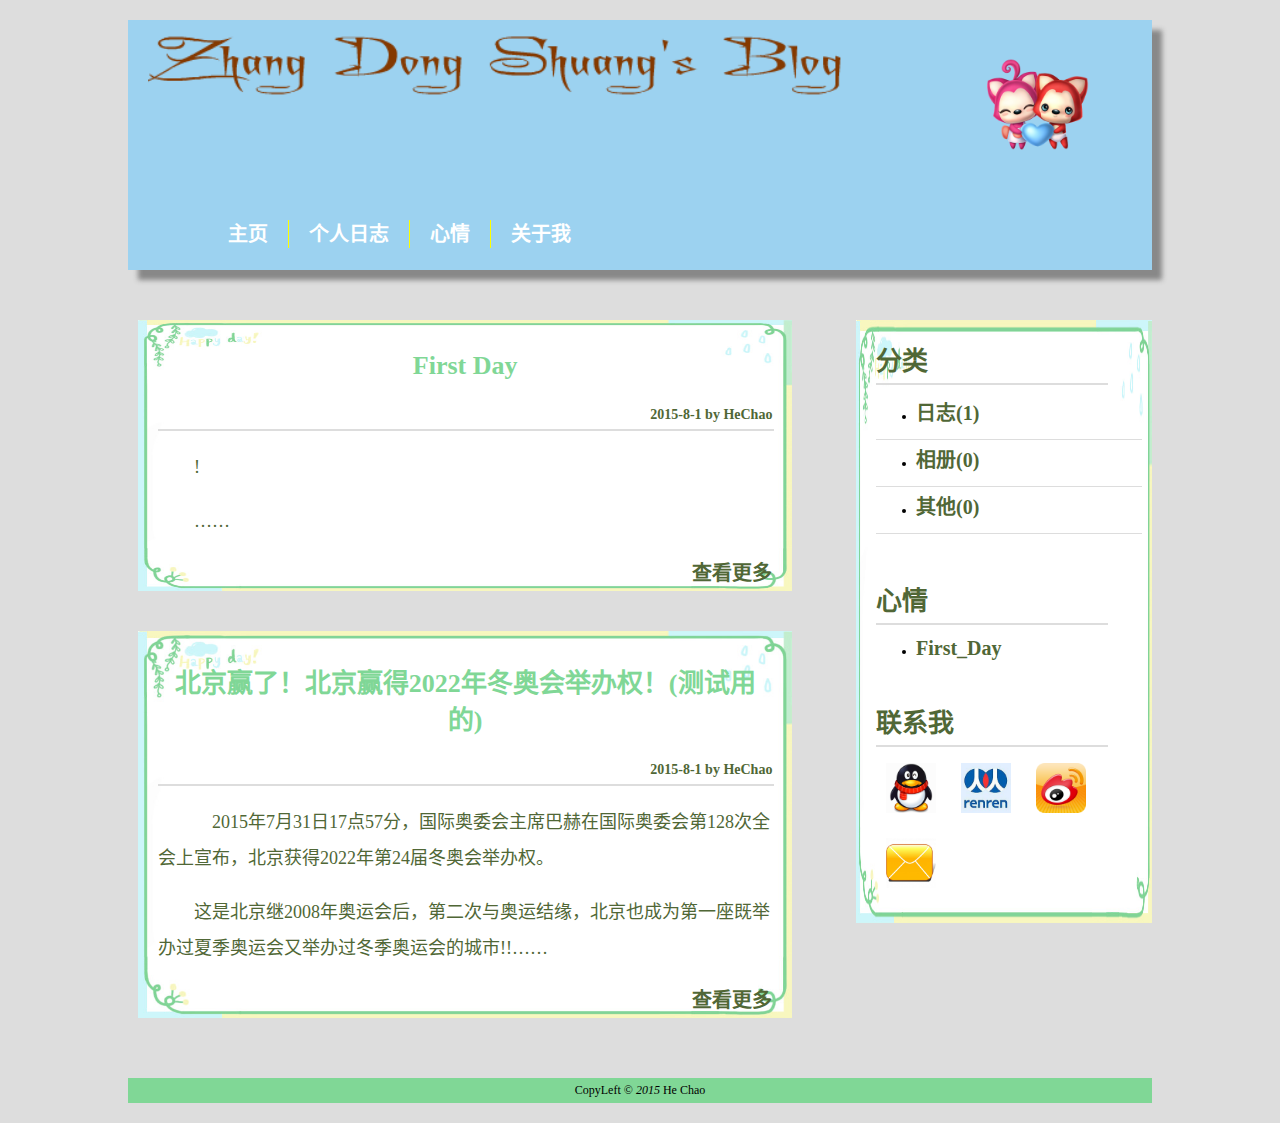
<file: index.html>
﻿<!doctype html>
<html lang="zh-CN">
<head>
	<meta http-equiv="content-type" content="text/html;charset=UTF-8"/>
	<link rel="stylesheet" type="text/css" href="css/style.css" />
</head>

<body>
	<div id = "header">
	<div id="menu">
　　　<ul>
　　　　<li><a href="index.html">主页</a></li>
　　　　<li class="menuDiv"></li>
　　　　<li><a href="notebook.html">个人日志</a></li>
　　　　<li class="menuDiv"></li>
　　　　<li><a href="presentation.html">心情</a></li>
　　　　<li class="menuDiv"></li>
　　　　<li><a href="aboutme.html">关于我</a></li>
　　　</ul>
　　</div>
	<div id = "img1"><img src = "img/34.png" width="10%"/> </div>
	<div id = "img2"><img src = "img/name.png" width="70%"/> </div>
	</div>
	<div id = "PageBody">
		<div id = "MainBody">
			<div id = "Passage">
				<p class = "Passagetitle">
					<a href = "blog1.html"> First Day</a>
				</p>
				<div class = "PassageData"> 2015-8-1 by HeChao</div>
				<hr width = 100% align = "left" size = 2px color = "#dddddd" />
				<p class = "PassageMain"> !</p>
				<p class = "PassageMain">……</p>
				<div class = "PassageLink"> <a href = "blog1.html"> 查看更多 </a> </div>
			</div>
			<div id = "Passage">
				<p class = "Passagetitle">
					<a href = "blog2.html"> 北京赢了！北京赢得2022年冬奥会举办权！(测试用的) </a>
				</p>
				<div class = "PassageData"> 2015-8-1 by HeChao</div>
				<hr width = 100% align = "left" size = 2px color = "#dddddd" />
				<p class = "PassageMain"> 　2015年7月31日17点57分，国际奥委会主席巴赫在国际奥委会第128次全会上宣布，北京获得2022年第24届冬奥会举办权。</p>
				<p class = "PassageMain">这是北京继2008年奥运会后，第二次与奥运结缘，北京也成为第一座既举办过夏季奥运会又举办过冬季奥运会的城市!!……</p>
				<div class = "PassageLink"> <a href = "blog2.html"> 查看更多 </a> </div>
			</div>
		</div>
		<div id = "SideBar">
			<span class = "SideFont"> 分类 </span>
			<hr width = 90% align = "left" size = 2px color = "#dddddd"/>
			<ul>
			<li><a href = "rizhi.html">日志(1)</a></li>
	　　　　<li class="menuDiv1"></li>
			<li><a href = "kongbai.html">相册(0)</a></li>
	　　　　<li class="menuDiv1"></li>

			<li><a href = "kongbai.html">其他(0)</a></li>
	　　　　<li class="menuDiv1"></li>
			</ul>
			<br/>
			<br/>
			<span class = "SideFont">心情</span>
			<hr width = 90% align = "left" size = 2px color = "#dddddd"/>
			<ul>
			<li><a href = "index.html">First_Day</a></li>
			</ul>
			<br/>
			<br/>
			<span class = "SideFont"> 联系我 </span>
			<br/>
			<hr width = 90% align = "left" size = 2px color = "#dddddd"/>
			<a href = "tencent://message/?uin=1249635315&Site=我的网站&Menu=yes" target="_blank"> <img src = "img/qq.jpg" width = "50" height="50"/> </a>
			<a href = "tencent://message/?uin=1249635315&Site=我的网站&Menu=yes"target="_blank"> <img src = "img/renren.jpg" width = "50" height="50"/> </a>
			<a href = "http://weibo.com/18101360634/profile?topnav=1&wvr=6" target="_blank"> <img src = "img/weibo.jpg" width = "50" height = "50"/> </a>
			<a href = "mailto:hechao225@gmail.com"target="_blank"> <img src = "img/mail.jpg" width = "50" height = "50"/> </a>
		</div>
	</div>
	<div id = "footer">
		CopyLeft
		&copy;
		<em id="page-date">2015</em>
		He Chao
	</div>
</body>
</html>
</file>
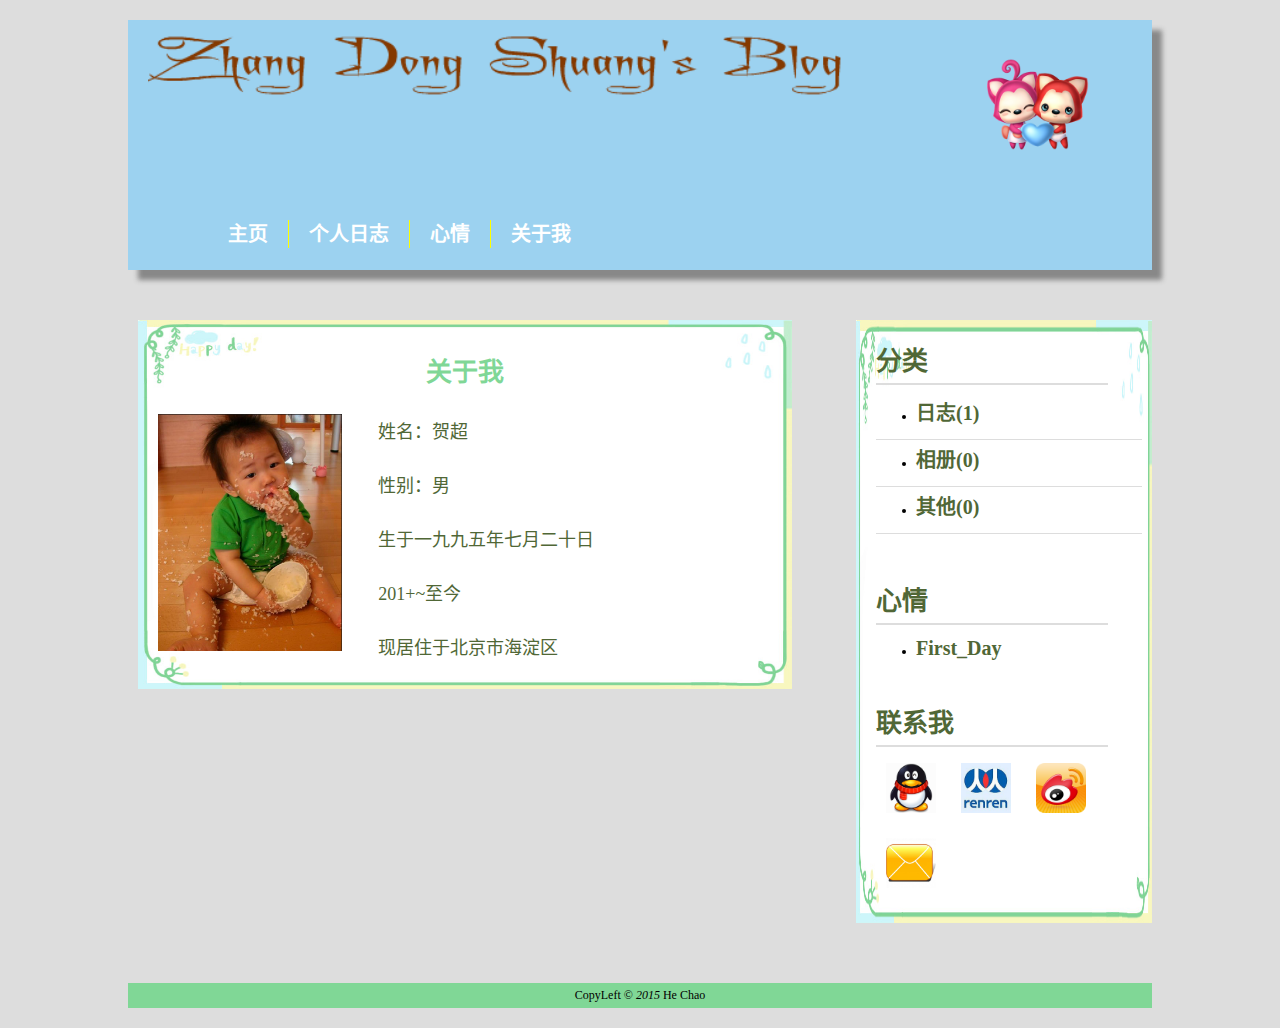
<file: aboutme.html>
﻿<!doctype html>
<html lang="zh-CN">
<head>
	<meta http-equiv="Content-Type" content="text/html; charset=UTF-8" />
	<link rel="stylesheet" type="text/css" href="css/style.css" />
</head>

<body>
	<div id = "header">
	<div id="menu">
　　　<ul>
　　　　<li><a href="index.html">主页</a></li>
　　　　<li class="menuDiv"></li>
　　　　<li><a href="notebook.html">个人日志</a></li>
　　　　<li class="menuDiv"></li>
　　　　<li><a href="presentation.html">心情</a></li>
　　　　<li class="menuDiv"></li>
　　　　<li><a href="aboutme.html">关于我</a></li>
　　　</ul>
　　</div>
	<div id = "img1"><img src = "img/34.png" width="10%"/> </div>
	<div id = "img2"><img src = "img/name.png" width="70%"/> </div>
	</div>
	<div id = "PageBody">
		<div id = "MainBody">
			<div id = "Passage">
				<p class = "Passagetitle">
					关于我
				</p>
				<img src = "img/me.jpg" width="30%" align = "left"/>
				<p class = "PassageMain"> 姓名：贺超 </p>
				<p class = "PassageMain"> 性别：男</p>
				<p class = "PassageMain"> 生于一九九五年七月二十日 </p>
				<p class = "PassageMain"> 201+~至今</p>
				<p class = "PassageMain"> 现居住于北京市海淀区</p>
				
			</div>
		</div>
		<div id = "SideBar">
			<span class = "SideFont"> 分类 </span>
			<hr width = 90% align = "left" size = 2px color = "#dddddd"/>
			<ul>
			<li><a href = "rizhi.html">日志(1)</a></li>
	　　　　<li class="menuDiv1"></li>
			<li><a href = "kongbai.html">相册(0)</a></li>
	　　　　<li class="menuDiv1"></li>

			<li><a href = "kongbai.html">其他(0)</a></li>
	　　　　<li class="menuDiv1"></li>
			</ul>
			<br/>
			<br/>
			<span class = "SideFont">心情</span>
			<hr width = 90% align = "left" size = 2px color = "#dddddd"/>
			<ul>
			<li><a href = "index.html">First_Day</a></li>
			</ul>
			<br/>
			<br/>
			<span class = "SideFont"> 联系我 </span>
			<br/>
			<hr width = 90% align = "left" size = 2px color = "#dddddd"/>
			<a href = "tencent://message/?uin=1249635315&Site=我的网站&Menu=yes" target="_blank"> <img src = "img/qq.jpg" width = "50" height="50"/> </a>
			<a href = "tencent://message/?uin=1249635315&Site=我的网站&Menu=yes"target="_blank"> <img src = "img/renren.jpg" width = "50" height="50"/> </a>
			<a href = "http://weibo.com/18101360634/profile?topnav=1&wvr=6" target="_blank"> <img src = "img/weibo.jpg" width = "50" height = "50"/> </a>
			<a href = "mailto:hechao225@gmail.com"target="_blank"> <img src = "img/mail.jpg" width = "50" height = "50"/> </a>
		</div>
	</div>
	<div id = "footer">
		CopyLeft
		&copy;
		<em id="page-date">2015</em>
		He Chao
	</div>
</body>
</html>
</file>
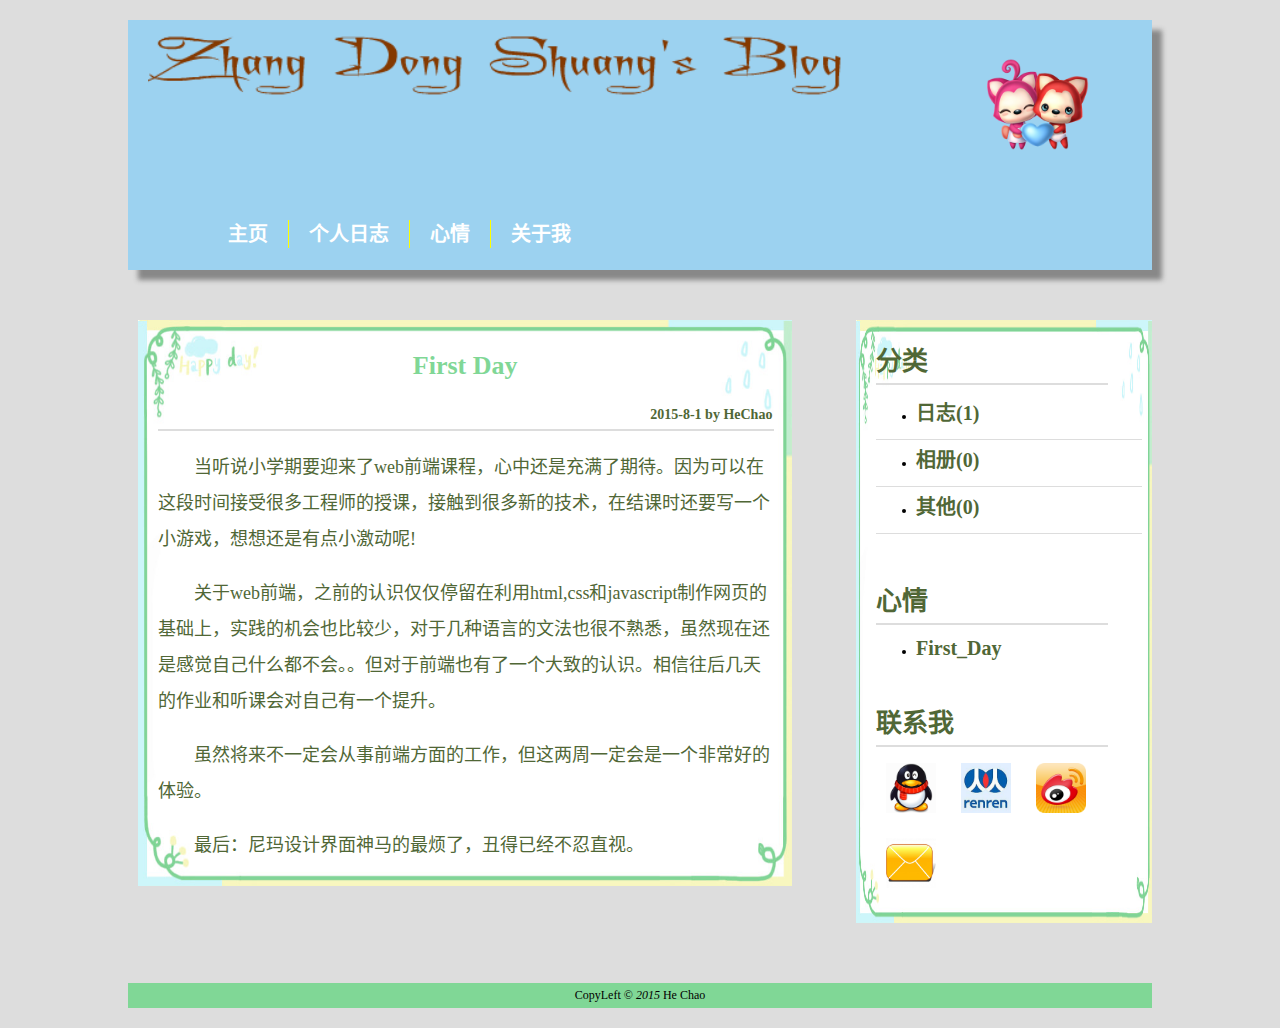
<file: blog1.html>
﻿<!doctype html>
<html lang="zh-CN">
<head>
	<meta http-equiv="Content-Type" content="text/html; charset=UTF-8" />
	<link rel="stylesheet" type="text/css" href="css/style.css" />
</head>

<body>
	<div id = "header">
	<div id="menu">
　　　<ul>
　　　　<li><a href="index.html">主页</a></li>
　　　　<li class="menuDiv"></li>
　　　　<li><a href="notebook.html">个人日志</a></li>
　　　　<li class="menuDiv"></li>
　　　　<li><a href="presentation.html">心情</a></li>
　　　　<li class="menuDiv"></li>
　　　　<li><a href="aboutme.html">关于我</a></li>
　　　</ul>
　　</div>
	<div id = "img1"><img src = "img/34.png" width="10%"/> </div>
	<div id = "img2"><img src = "img/name.png" width="70%"/> </div>
	</div>
	<div id = "PageBody">
		<div id = "MainBody">
			<div id = "Passage">
				<p class = "Passagetitle">
					<a href = "blog1.html">First Day </a>
				</p>
				<div class = "PassageData"> 2015-8-1 by HeChao</div>
				<hr width = 100% align = "left" size = 2px color = "#dddddd" />
				<p class = "PassageMain"> 当听说小学期要迎来了web前端课程，心中还是充满了期待。因为可以在这段时间接受很多工程师的授课，接触到很多新的技术，在结课时还要写一个小游戏，想想还是有点小激动呢!</p>
				<p class = "PassageMain">关于web前端，之前的认识仅仅停留在利用html,css和javascript制作网页的基础上，实践的机会也比较少，对于几种语言的文法也很不熟悉，虽然现在还是感觉自己什么都不会。。但对于前端也有了一个大致的认识。相信往后几天的作业和听课会对自己有一个提升。</p>
				<p class = "PassageMain">虽然将来不一定会从事前端方面的工作，但这两周一定会是一个非常好的体验。</p>
				<p class = "PassageMain">最后：尼玛设计界面神马的最烦了，丑得已经不忍直视。</p>
			</div>
		</div>
		<div id = "SideBar">
			<span class = "SideFont"> 分类 </span>
			<hr width = 90% align = "left" size = 2px color = "#dddddd"/>
			<ul>
			<li><a href = "rizhi.html">日志(1)</a></li>
	　　　　<li class="menuDiv1"></li>
			<li><a href = "kongbai.html">相册(0)</a></li>
	　　　　<li class="menuDiv1"></li>

			<li><a href = "kongbai.html">其他(0)</a></li>
	　　　　<li class="menuDiv1"></li>
			</ul>
			<br/>
			<br/>
			<span class = "SideFont">心情</span>
			<hr width = 90% align = "left" size = 2px color = "#dddddd"/>
			<ul>
			<li><a href = "index.html">First_Day</a></li>
			</ul>
			<br/>
			<br/>
			<span class = "SideFont"> 联系我 </span>
			<br/>
			<hr width = 90% align = "left" size = 2px color = "#dddddd"/>
			<a href = "tencent://message/?uin=1249635315&Site=我的网站&Menu=yes" target="_blank"> <img src = "img/qq.jpg" width = "50" height="50"/> </a>
			<a href = "tencent://message/?uin=1249635315&Site=我的网站&Menu=yes"target="_blank"> <img src = "img/renren.jpg" width = "50" height="50"/> </a>
			<a href = "http://weibo.com/18101360634/profile?topnav=1&wvr=6" target="_blank"> <img src = "img/weibo.jpg" width = "50" height = "50"/> </a>
			<a href = "mailto:hechao225@gmail.com"target="_blank"> <img src = "img/mail.jpg" width = "50" height = "50"/> </a>
		</div>
	</div>
	<div id = "footer">
		CopyLeft
		&copy;
		<em id="page-date">2015</em>
		He Chao
	</div>
</body>
</html>
</file>
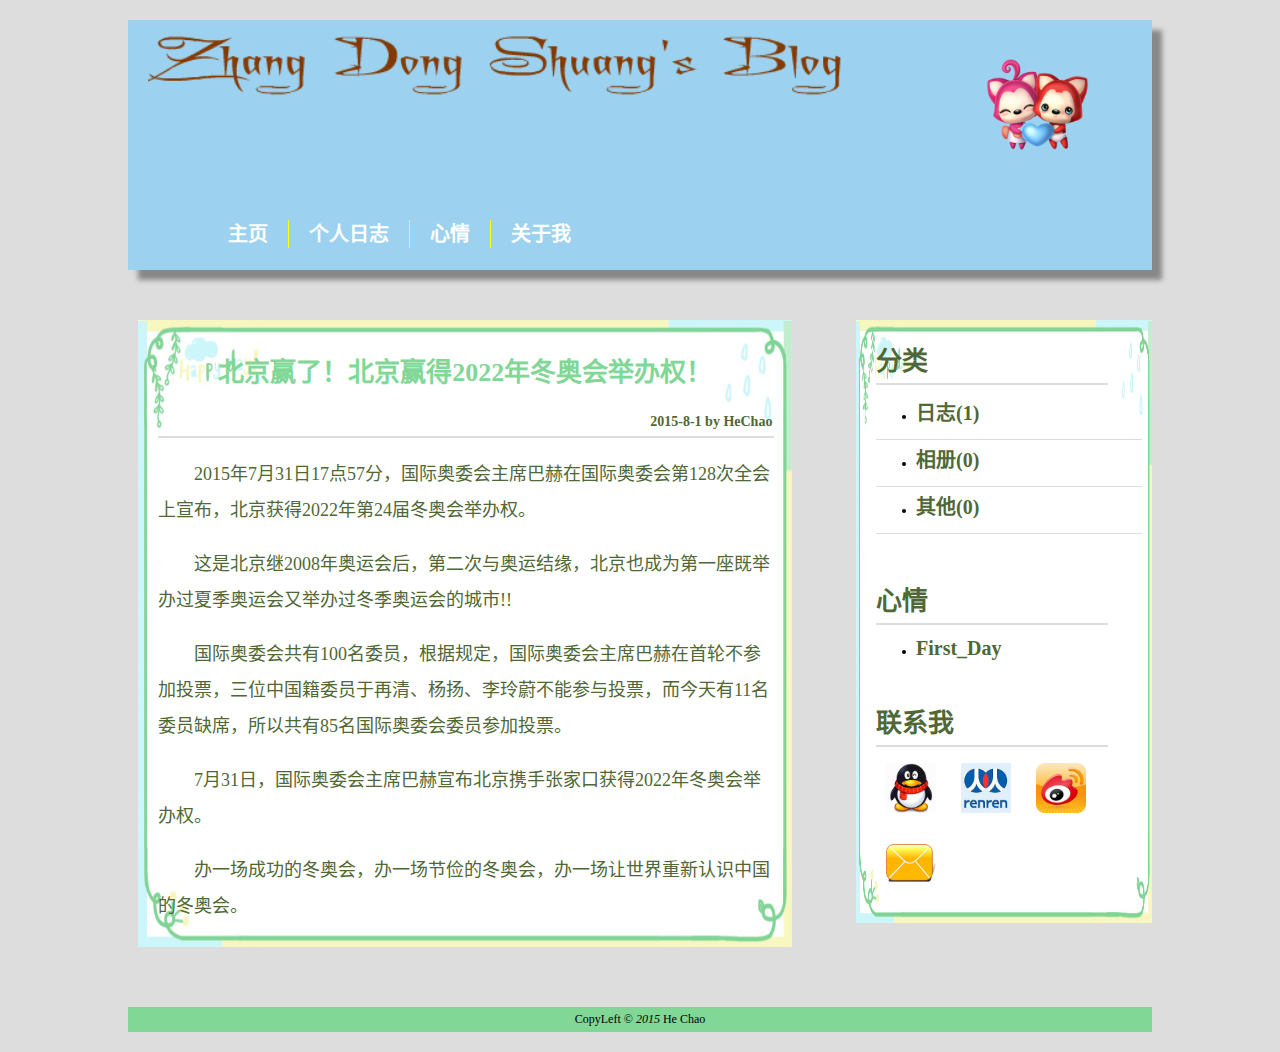
<file: blog2.html>
﻿<!doctype html>
<html lang="zh-CN">
<head>
	<meta http-equiv="Content-Type" content="text/html; charset=UTF-8" />
	<link rel="stylesheet" type="text/css" href="css/style.css" />
</head>

<body>
	<div id = "header">
	<div id="menu">
　　　<ul>
　　　　<li><a href="index.html">主页</a></li>
　　　　<li class="menuDiv"></li>
　　　　<li><a href="notebook.html">个人日志</a></li>
　　　　<li class="menuDiv"></li>
　　　　<li><a href="presentation.html">心情</a></li>
　　　　<li class="menuDiv"></li>
　　　　<li><a href="aboutme.html">关于我</a></li>
　　　</ul>
　　</div>
	<div id = "img1"><img src = "img/34.png" width="10%"/> </div>
	<div id = "img2"><img src = "img/name.png" width="70%"/> </div>
	</div>
	<div id = "PageBody">
		<div id = "MainBody">
			<div id = "Passage">
				<p class = "Passagetitle">
					<a href = "blog2.html">北京赢了！北京赢得2022年冬奥会举办权！ </a>
				</p>
				<div class = "PassageData"> 2015-8-1 by HeChao</div>
				<hr width = 100% align = "left" size = 2px color = "#dddddd" />
				<p class = "PassageMain"> 2015年7月31日17点57分，国际奥委会主席巴赫在国际奥委会第128次全会上宣布，北京获得2022年第24届冬奥会举办权。</p>
				<p class = "PassageMain">这是北京继2008年奥运会后，第二次与奥运结缘，北京也成为第一座既举办过夏季奥运会又举办过冬季奥运会的城市!!</p>
				<p class = "PassageMain">国际奥委会共有100名委员，根据规定，国际奥委会主席巴赫在首轮不参加投票，三位中国籍委员于再清、杨扬、李玲蔚不能参与投票，而今天有11名委员缺席，所以共有85名国际奥委会委员参加投票。</p>
                <p class = "PassageMain">7月31日，国际奥委会主席巴赫宣布北京携手张家口获得2022年冬奥会举办权。</p>
                <p class = "PassageMain">办一场成功的冬奥会，办一场节俭的冬奥会，办一场让世界重新认识中国的冬奥会。</p>
			</div>
		</div>
		<div id = "SideBar">
			<span class = "SideFont"> 分类 </span>
			<hr width = 90% align = "left" size = 2px color = "#dddddd"/>
			<ul>
			<li><a href = "rizhi.html">日志(1)</a></li>
	　　　　<li class="menuDiv1"></li>
			<li><a href = "kongbai.html">相册(0)</a></li>
	　　　　<li class="menuDiv1"></li>

			<li><a href = "kongbai.html">其他(0)</a></li>
	　　　　<li class="menuDiv1"></li>
			</ul>
			<br/>
			<br/>
			<span class = "SideFont">心情</span>
			<hr width = 90% align = "left" size = 2px color = "#dddddd"/>
			<ul>
			<li><a href = "index.html">First_Day</a></li>
			</ul>
			<br/>
			<br/>
			<span class = "SideFont"> 联系我 </span>
			<br/>
			<hr width = 90% align = "left" size = 2px color = "#dddddd"/>
			<a href = "tencent://message/?uin=1249635315&Site=我的网站&Menu=yes" target="_blank"> <img src = "img/qq.jpg" width = "50" height="50"/> </a>
			<a href = "tencent://message/?uin=1249635315&Site=我的网站&Menu=yes"target="_blank"> <img src = "img/renren.jpg" width = "50" height="50"/> </a>
			<a href = "http://weibo.com/18101360634/profile?topnav=1&wvr=6" target="_blank"> <img src = "img/weibo.jpg" width = "50" height = "50"/> </a>
			<a href = "mailto:hechao225@gmail.com"target="_blank"> <img src = "img/mail.jpg" width = "50" height = "50"/> </a>
		</div>
	</div>
	<div id = "footer">
		CopyLeft
		&copy;
		<em id="page-date">2015</em>
		He Chao
	</div>
</body>
</html>
</file>
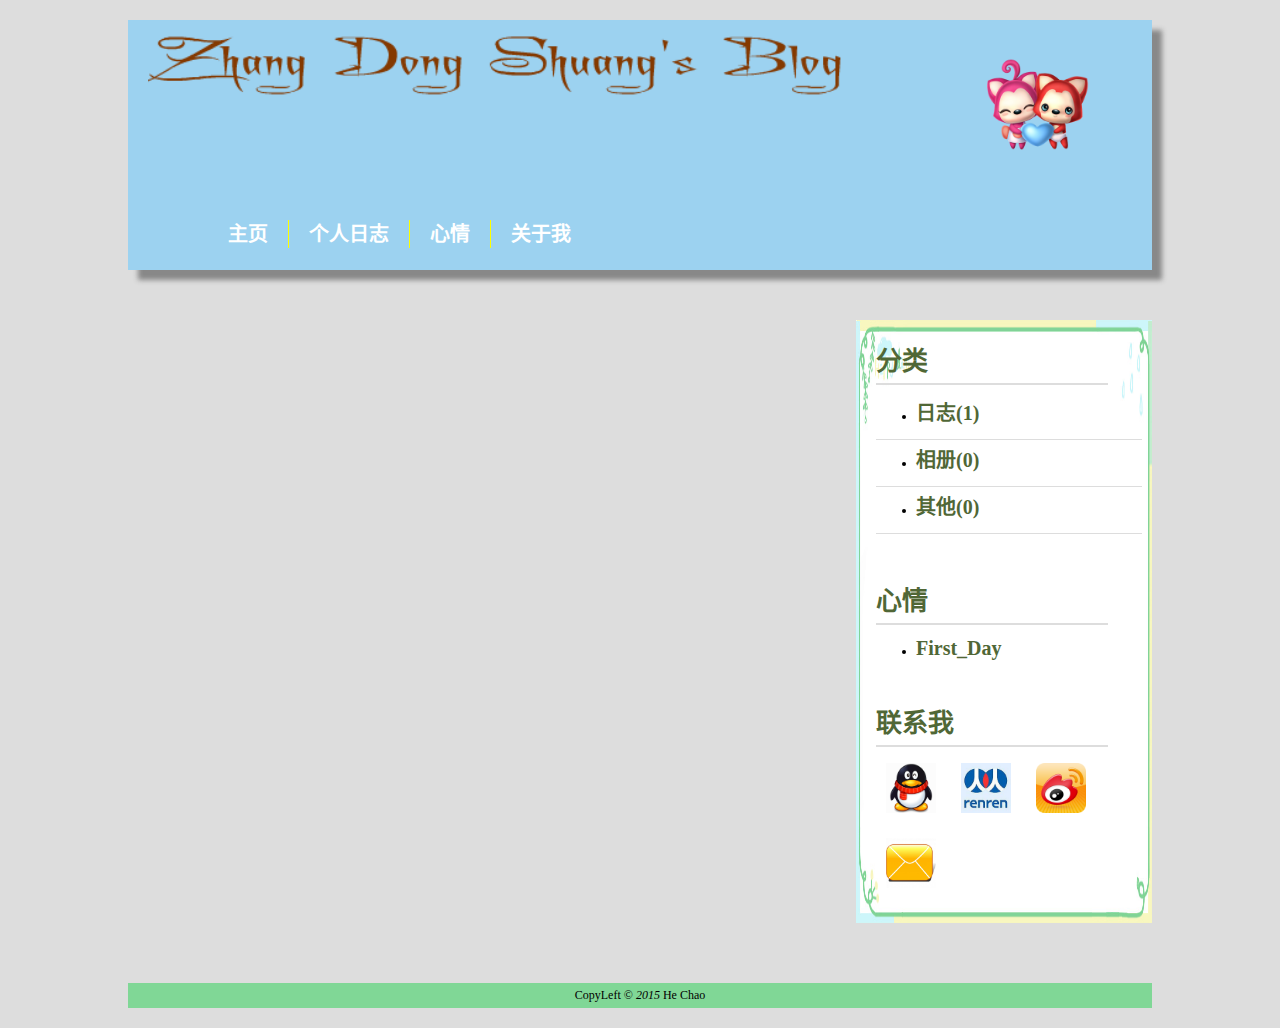
<file: kongbai.html>
﻿<!doctype html>
<html lang="zh-CN">
<head>
	<meta http-equiv="content-type" content="text/html;charset=UTF-8"/>
	<link rel="stylesheet" type="text/css" href="css/style.css" />
</head>

<body>
	<div id = "header">
	<div id="menu">
　　　<ul>
　　　　<li><a href="index.html">主页</a></li>
　　　　<li class="menuDiv"></li>
　　　　<li><a href="notebook.html">个人日志</a></li>
　　　　<li class="menuDiv"></li>
　　　　<li><a href="presentation.html">心情</a></li>
　　　　<li class="menuDiv"></li>
　　　　<li><a href="aboutme.html">关于我</a></li>
　　　</ul>
　　</div>
	<div id = "img1"><img src = "img/34.png" width="10%"/> </div>
	<div id = "img2"><img src = "img/name.png" width="70%"/> </div>
	</div>
	<div id = "PageBody">
		<div id = "MainBody">

		</div>
		<div id = "SideBar">
			<span class = "SideFont"> 分类 </span>
			<hr width = 90% align = "left" size = 2px color = "#dddddd"/>
			<ul>
			<li><a href = "rizhi.html">日志(1)</a></li>
	　　　　<li class="menuDiv1"></li>
			<li><a href = "kongbai.html">相册(0)</a></li>
	　　　　<li class="menuDiv1"></li>

			<li><a href = "kongbai.html">其他(0)</a></li>
	　　　　<li class="menuDiv1"></li>
			</ul>
			<br/>
			<br/>
			<span class = "SideFont">心情</span>
			<hr width = 90% align = "left" size = 2px color = "#dddddd"/>
			<ul>
			<li><a href = "index.html">First_Day</a></li>
			</ul>
			<br/>
			<br/>
			<span class = "SideFont"> 联系我 </span>
			<br/>
			<hr width = 90% align = "left" size = 2px color = "#dddddd"/>
			<a href = "tencent://message/?uin=1249635315&Site=我的网站&Menu=yes" target="_blank"> <img src = "img/qq.jpg" width = "50" height="50"/> </a>
			<a href = "tencent://message/?uin=1249635315&Site=我的网站&Menu=yes"target="_blank"> <img src = "img/renren.jpg" width = "50" height="50"/> </a>
			<a href = "http://weibo.com/18101360634/profile?topnav=1&wvr=6" target="_blank"> <img src = "img/weibo.jpg" width = "50" height = "50"/> </a>
			<a href = "mailto:hechao225@gmail.com"target="_blank"> <img src = "img/mail.jpg" width = "50" height = "50"/> </a>
		</div>
	</div>
	<div id = "footer">
		CopyLeft
		&copy;
		<em id="page-date">2015</em>
		He Chao
	</div>
</body>
</html>
</file>
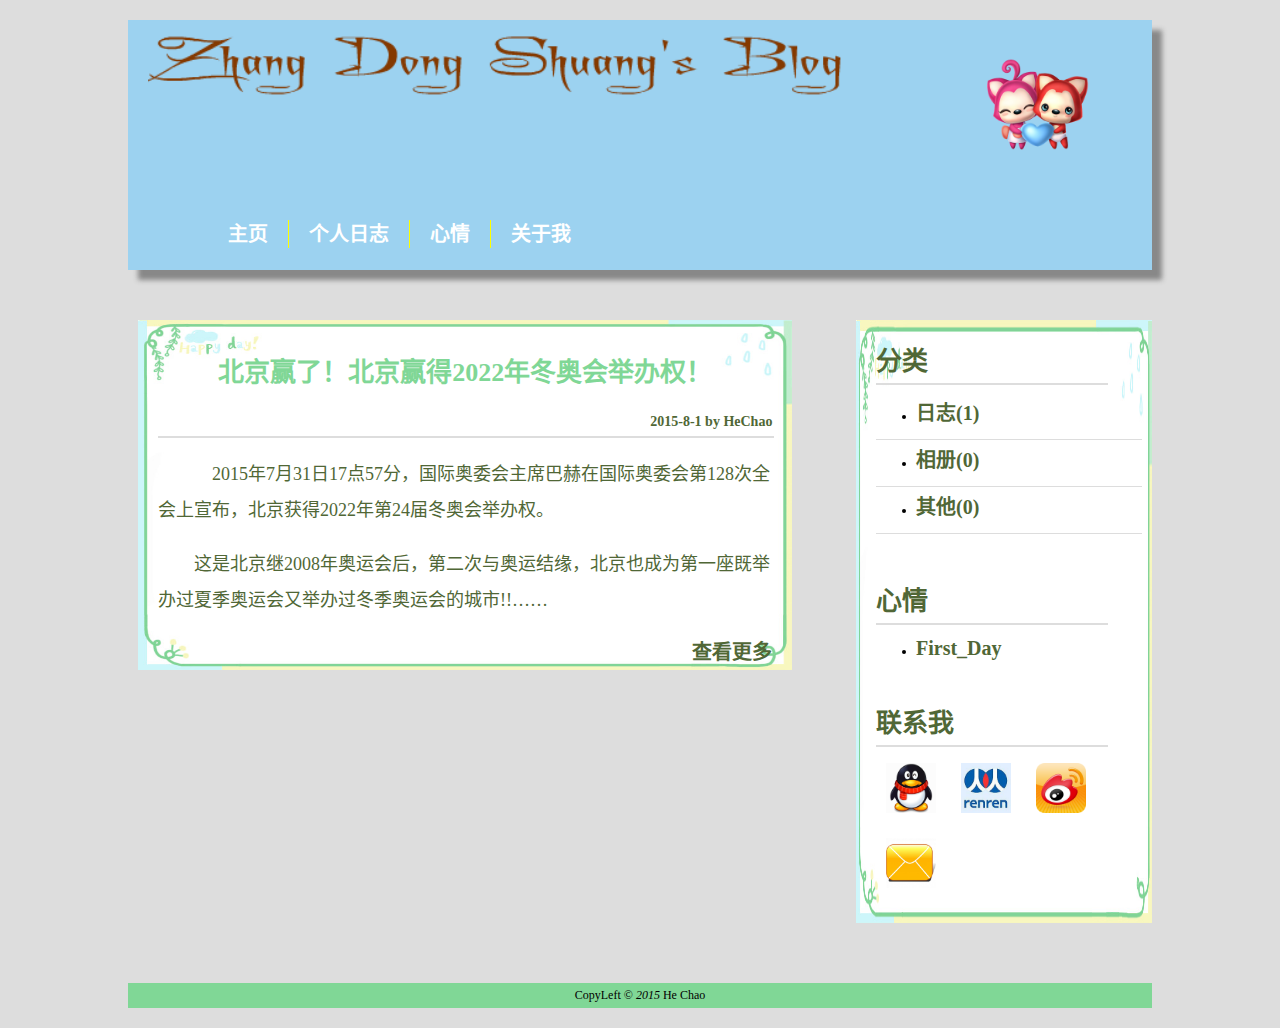
<file: notebook.html>
﻿<!doctype html>
<html lang="zh-CN">
<head>
	<meta http-equiv="Content-Type" content="text/html; charset=UTF-8" />
	<link rel="stylesheet" type="text/css" href="css/style.css" />
</head>

<body>
	<div id = "header">
	<div id="menu">
　　　<ul>
　　　　<li><a href="index.html">主页</a></li>
　　　　<li class="menuDiv"></li>
　　　　<li><a href="notebook.html">个人日志</a></li>
　　　　<li class="menuDiv"></li>
　　　　<li><a href="presentation.html">心情</a></li>
　　　　<li class="menuDiv"></li>
　　　　<li><a href="aboutme.html">关于我</a></li>
　　　</ul>
　　</div>
	<div id = "img1"><img src = "img/34.png" width="10%"/> </div>
	<div id = "img2"><img src = "img/name.png" width="70%"/> </div>
	</div>
	<div id = "PageBody">
		<div id = "MainBody">

			<div id = "Passage">
				<p class = "Passagetitle">
					<a href = "blog2.html">北京赢了！北京赢得2022年冬奥会举办权！ </a>
				</p>
				<div class = "PassageData"> 2015-8-1 by HeChao</div>
				<hr width = 100% align = "left" size = 2px color = "#dddddd" />
				<p class = "PassageMain"> 　2015年7月31日17点57分，国际奥委会主席巴赫在国际奥委会第128次全会上宣布，北京获得2022年第24届冬奥会举办权。</p>
				<p class = "PassageMain">这是北京继2008年奥运会后，第二次与奥运结缘，北京也成为第一座既举办过夏季奥运会又举办过冬季奥运会的城市!!……</p>
				<div class = "PassageLink"> <a href = "blog2.html"> 查看更多 </a> </div>
			</div>
		</div>
		<div id = "SideBar">
			<span class = "SideFont"> 分类 </span>
			<hr width = 90% align = "left" size = 2px color = "#dddddd"/>
			<ul>
			<li><a href = "rizhi.html">日志(1)</a></li>
	　　　　<li class="menuDiv1"></li>
			<li><a href = "kongbai.html">相册(0)</a></li>
	　　　　<li class="menuDiv1"></li>

			<li><a href = "kongbai.html">其他(0)</a></li>
	　　　　<li class="menuDiv1"></li>
			</ul>
			<br/>
			<br/>
			<span class = "SideFont">心情</span>
			<hr width = 90% align = "left" size = 2px color = "#dddddd"/>
			<ul>
			<li><a href = "index.html">First_Day</a></li>
			</ul>
			<br/>
			<br/>
			<span class = "SideFont"> 联系我 </span>
			<br/>
			<hr width = 90% align = "left" size = 2px color = "#dddddd"/>
			<a href = "tencent://message/?uin=1249635315&Site=我的网站&Menu=yes" target="_blank"> <img src = "img/qq.jpg" width = "50" height="50"/> </a>
			<a href = "tencent://message/?uin=1249635315&Site=我的网站&Menu=yes"target="_blank"> <img src = "img/renren.jpg" width = "50" height="50"/> </a>
			<a href = "http://weibo.com/18101360634/profile?topnav=1&wvr=6" target="_blank"> <img src = "img/weibo.jpg" width = "50" height = "50"/> </a>
			<a href = "mailto:hechao225@gmail.com"target="_blank"> <img src = "img/mail.jpg" width = "50" height = "50"/> </a>
		</div>
	</div>
	<div id = "footer">
		CopyLeft
		&copy;
		<em id="page-date">2015</em>
		He Chao
	</div>
</body>
</html>
</file>
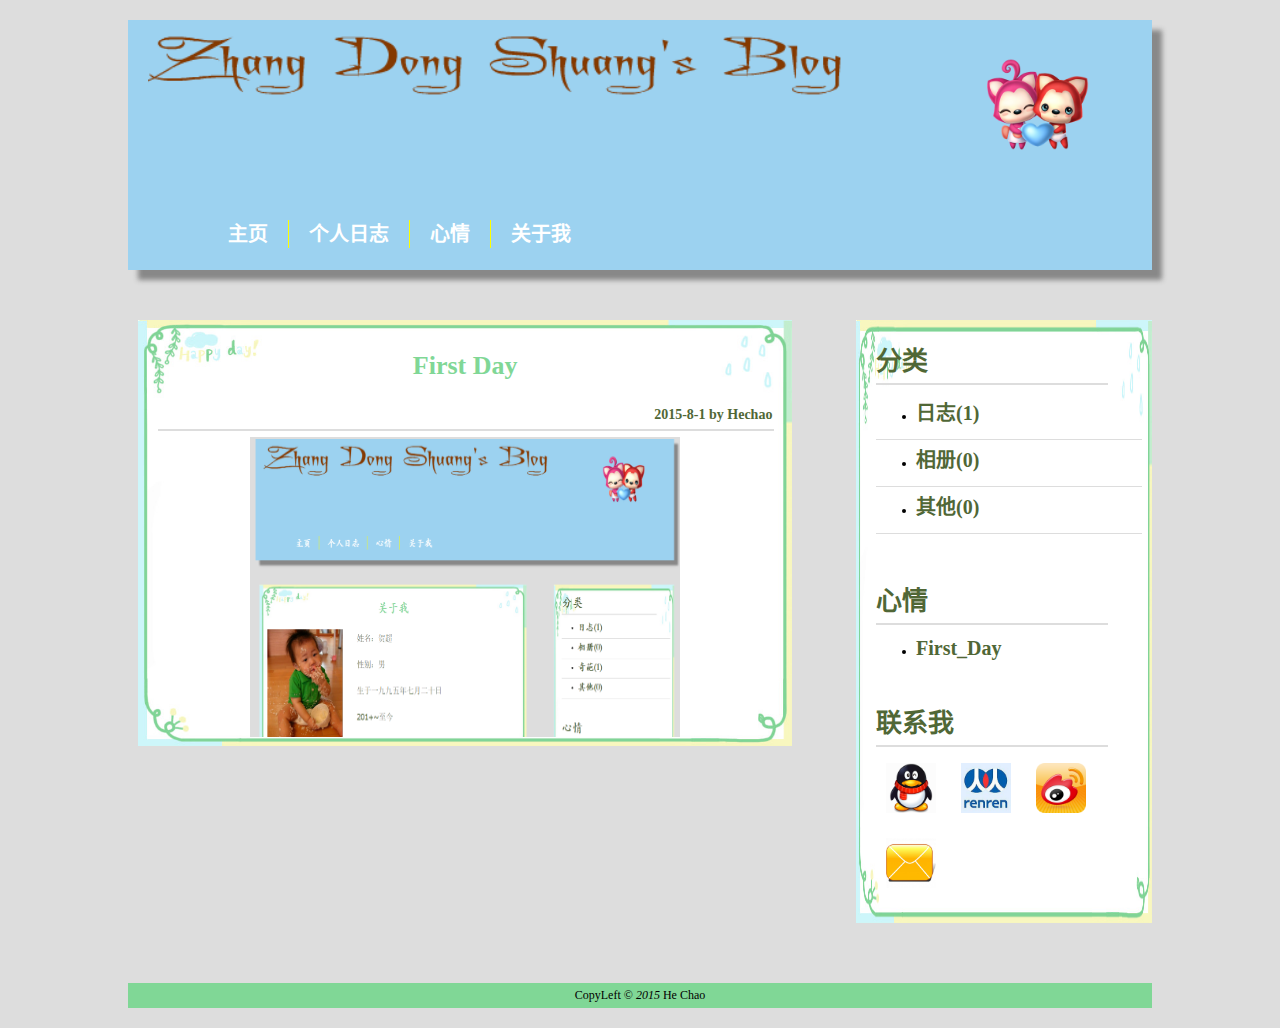
<file: presentation.html>
<!doctype html>
<html lang="zh-CN">
<head>
	<meta http-equiv="Content-Type" content="text/html; charset=UTF-8" />
	<link rel="stylesheet" type="text/css" href="css/style.css" />
</head>

<body>
	<div id = "header">
	<div id="menu">
　　　<ul>
　　　　<li><a href="index.html">主页</a></li>
　　　　<li class="menuDiv"></li>
　　　　<li><a href="notebook.html">个人日志</a></li>
　　　　<li class="menuDiv"></li>
　　　　<li><a href="presentation.html">心情</a></li>
　　　　<li class="menuDiv"></li>
　　　　<li><a href="aboutme.html">关于我</a></li>
　　　</ul>
　　</div>
	<div id = "img1"><img src = "img/34.png" width="10%"/> </div>
	<div id = "img2"><img src = "img/name.png" width="70%"/> </div>
	</div>
	<div id = "PageBody">
		<div id = "MainBody">
			<div id = "Passage">
				<p class = "Passagetitle">
					<a href = "index.html"> First Day </a>
				</p>
				<div class = "PassageData"> 2015-8-1 by Hechao</div>
				<hr width = 100% align = "left" size = 2px color = "#dddddd" />
				<img src = "img\pic1.png" width = "70%" height = "300"/>
			</div>
		</div>
		<div id = "SideBar">
			<span class = "SideFont"> 分类 </span>
			<hr width = 90% align = "left" size = 2px color = "#dddddd"/>
			<ul>
			<li><a href = "rizhi.html">日志(1)</a></li>
	　　　　<li class="menuDiv1"></li>
			<li><a href = "kongbai.html">相册(0)</a></li>
	　　　　<li class="menuDiv1"></li>

			<li><a href = "kongbai.html">其他(0)</a></li>
	　　　　<li class="menuDiv1"></li>
			</ul>
			<br/>
			<br/>
			<span class = "SideFont">心情</span>
			<hr width = 90% align = "left" size = 2px color = "#dddddd"/>
			<ul>
			<li><a href = "index.html">First_Day</a></li>
			</ul>
			<br/>
			<br/>
			<span class = "SideFont"> 联系我 </span>
			<br/>
			<hr width = 90% align = "left" size = 2px color = "#dddddd"/>
			<a href = "tencent://message/?uin=1249635315&Site=我的网站&Menu=yes" target="_blank"> <img src = "img/qq.jpg" width = "50" height="50"/> </a>
			<a href = "tencent://message/?uin=1249635315&Site=我的网站&Menu=yes"target="_blank"> <img src = "img/renren.jpg" width = "50" height="50"/> </a>
			<a href = "http://weibo.com/18101360634/profile?topnav=1&wvr=6" target="_blank"> <img src = "img/weibo.jpg" width = "50" height = "50"/> </a>
			<a href = "mailto:hechao225@gmail.com"target="_blank"> <img src = "img/mail.jpg" width = "50" height = "50"/> </a>
		</div>
	</div>
	<div id = "footer">
		CopyLeft
		&copy;
		<em id="page-date">2015</em>
		He Chao
	</div>
</body>
</html>
</file>
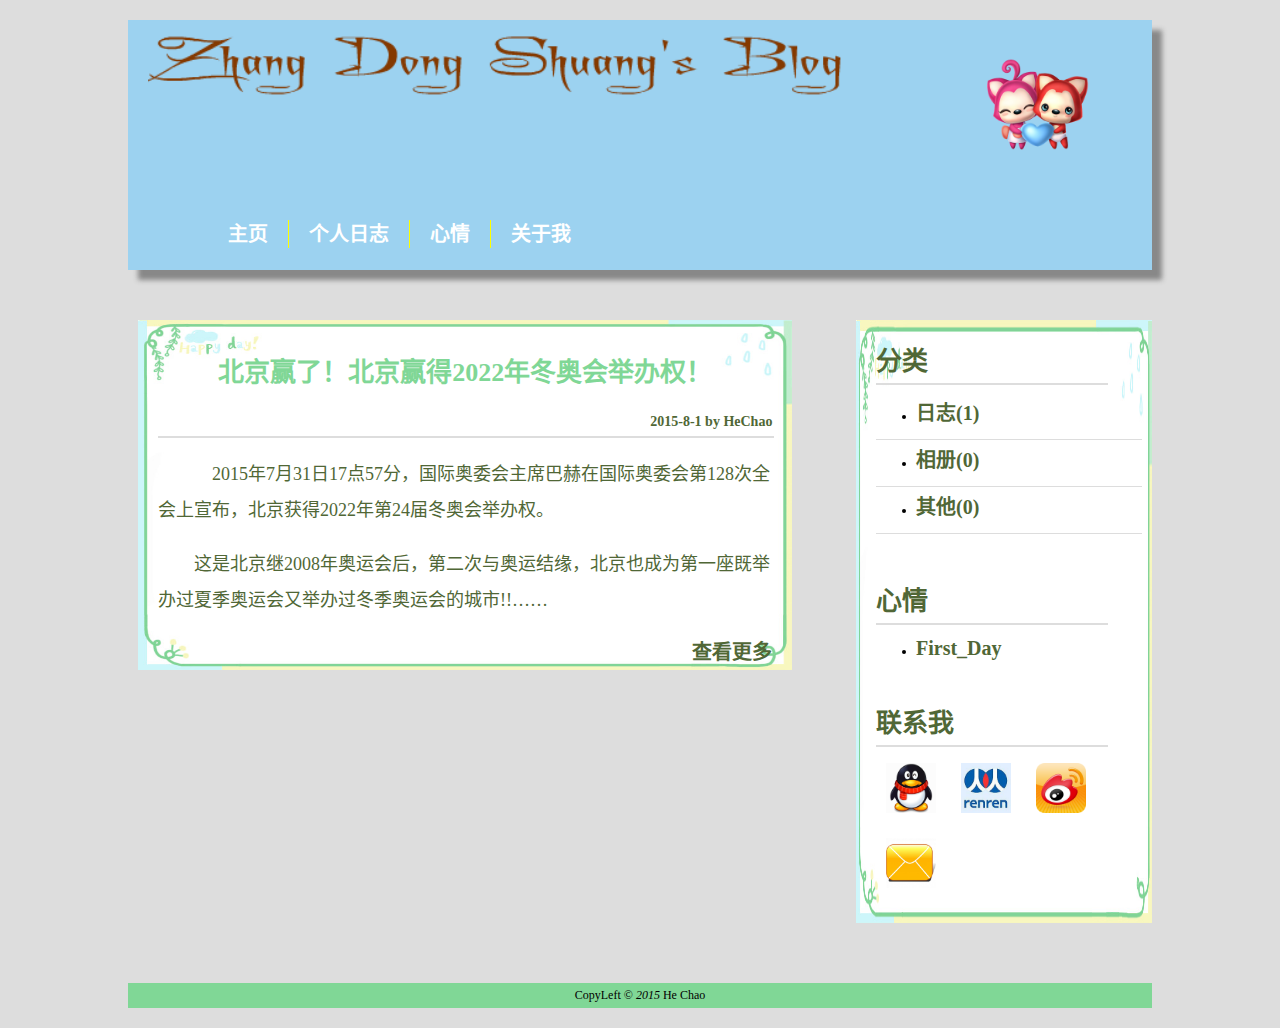
<file: rizhi.html>
﻿<!doctype html>
<html lang="zh-CN">
<head>
	<meta http-equiv="content-type" content="text/html;charset=UTF-8"/>
	<link rel="stylesheet" type="text/css" href="css/style.css" />
</head>

<body>
	<div id = "header">
	<div id="menu">
　　　<ul>
　　　　<li><a href="index.html">主页</a></li>
　　　　<li class="menuDiv"></li>
　　　　<li><a href="notebook.html">个人日志</a></li>
　　　　<li class="menuDiv"></li>
　　　　<li><a href="presentation.html">心情</a></li>
　　　　<li class="menuDiv"></li>
　　　　<li><a href="aboutme.html">关于我</a></li>
　　　</ul>
　　</div>
	<div id = "img1"><img src = "img/34.png" width="10%"/> </div>
	<div id = "img2"><img src = "img/name.png" width="70%"/> </div>
	</div>
	<div id = "PageBody">
		<div id = "MainBody">
			<div id = "Passage">
				<p class = "Passagetitle">
					<a href = "blog2.html">北京赢了！北京赢得2022年冬奥会举办权！ </a>
				</p>
				<div class = "PassageData"> 2015-8-1 by HeChao</div>
				<hr width = 100% align = "left" size = 2px color = "#dddddd" />
				<p class = "PassageMain"> 　2015年7月31日17点57分，国际奥委会主席巴赫在国际奥委会第128次全会上宣布，北京获得2022年第24届冬奥会举办权。</p>
				<p class = "PassageMain">这是北京继2008年奥运会后，第二次与奥运结缘，北京也成为第一座既举办过夏季奥运会又举办过冬季奥运会的城市!!……</p>
				<div class = "PassageLink"> <a href = "blog2.html"> 查看更多 </a> </div>
			</div>

		</div>
		<div id = "SideBar">
			<span class = "SideFont"> 分类 </span>
			<hr width = 90% align = "left" size = 2px color = "#dddddd"/>
			<ul>
			<li><a href = "rizhi.html">日志(1)</a></li>
	　　　　<li class="menuDiv1"></li>
			<li><a href = "kongbai.html">相册(0)</a></li>
	　　　　<li class="menuDiv1"></li>

			<li><a href = "kongbai.html">其他(0)</a></li>
	　　　　<li class="menuDiv1"></li>
			</ul>
			<br/>
			<br/>
			<span class = "SideFont">心情</span>
			<hr width = 90% align = "left" size = 2px color = "#dddddd"/>
			<ul>
			<li><a href = "index.html">First_Day</a></li>
			</ul>
			<br/>
			<br/>
			<span class = "SideFont"> 联系我 </span>
			<br/>
			<hr width = 90% align = "left" size = 2px color = "#dddddd"/>
			<a href = "tencent://message/?uin=1249635315&Site=我的网站&Menu=yes" target="_blank"> <img src = "img/qq.jpg" width = "50" height="50"/> </a>
			<a href = "tencent://message/?uin=1249635315&Site=我的网站&Menu=yes"target="_blank"> <img src = "img/renren.jpg" width = "50" height="50"/> </a>
			<a href = "http://weibo.com/18101360634/profile?topnav=1&wvr=6" target="_blank"> <img src = "img/weibo.jpg" width = "50" height = "50"/> </a>
			<a href = "mailto:hechao225@gmail.com"target="_blank"> <img src = "img/mail.jpg" width = "50" height = "50"/> </a>
		</div>
	</div>
	<div id = "footer">
		CopyLeft
		&copy;
		<em id="page-date">2015</em>
		He Chao
	</div>
</body>
</html>
</file>
<file: css/style.css>
﻿body
{
	font-size:12px;
	font-family:Tahoma;
	margin-top:0px;
	margin-right:0px;
	margin-bottom:0px;
	margin-left:0px;
	text-align:center;
	background : #DDDDDD;
	width:80%;
	margin:20px auto;
}
#header
{
	height:250px;
	margin:0px auto;
/*	background-image: url("../img/bg2.jpg");
	filter:"progid:DXImageTransform.Microsoft.AlphaImageLoader(sizingMethod='scale')"; 
	-moz-background-size:100% 100%; 
	background-size:100% 100%;  */
	background : rgb(156,210,240);
	box-shadow: 10px 10px 5px #888888;
}

#img1
{
	position:relative;
	top : 0;
	left = 0;
}
	
#img2
{
	position:relative;
	left : -13%;
	top : -50%;
}
#PageBody
{
	width : 100%;
	margin : 10px auto;
	overflow : hidden;
}
#MainBody
{
	width:60%;
	float: left;
}
a:link,a:visited 
{
	font-size:20px;
	font-family:STKaiti;
	text-decoration:none;
}
a:hover{}
#menu
{
	display: block;
	padding:20px 20px 0 0;
	top : 180px;
	left : 50px;
	position:relative;
}
#menu ul
{
	float:left;
	list-style:none;
	margin:0px;
}
#menu ul li
{
	float:left;
	margin:0 10px;
	display:block;
	line-height:28px
}

#menu ul li a:link,#menu ul li a:visited
{
	font-weight:bold;
	color:#FFFFFF
}

#menu ul li a:hover{
	font-weight:bold;
	color:#FF0000
}

#SideBar ul li a:link,#SideBar ul li a:visited
{
	font-weight:bold;
	color:#506736
}

#SideBar ul li a:hover{
	font-weight:bold;
	color:#506736
}
.menuDiv
{
	width:1px;
	height:28px;
	background:#FFFF00
}

.menuDiv1
{
	list-style:none;
	position : absolute;
	left : 20px;
	width:90%;
	height:1px;
	background:#dddddd;
	margin:-5px 0;
}
#SideBar
{
	width:25%;
	margin:40px 0px;
	padding: 20px 20px;
	background-image: url("../img/1230.jpg");
	filter:"progid:DXImageTransform.Microsoft.AlphaImageLoader(sizingMethod='scale')"; 
	-moz-background-size:100% 100%; 
	background-size:100% 100%;
	position:relative;
	float : right;
	text-align:left;

}

#Passage
{
	width:100%;
	margin:40px 10px;
	padding : 5px 20px;
	background-image: url("../img/1230.jpg");
	filter:"progid:DXImageTransform.Microsoft.AlphaImageLoader(sizingMethod='scale')"; 
	-moz-background-size:100% 100%; 
	background-size:100% 100%;
	
}

#footer
{
    width: 100%;
	height : 20px;
    margin: 20px auto;
    background : #80D796;
    padding-top: 5px;
    text-align: center;
}
.Passagetitle
{
	font-size:26px;
	font-weight : bold;
	font-family : STKaiti;
	color : #80D796;
}
.Passagetitle a:link,.Passagetitle a:visited
{
	font-size:26px;
	font-weight : bold;
	font-family : STKaiti;
	color : #80D796;
}
.Passagetitle a:hover
{
	font-size:26px;
	font-weight : bold;
	font-family : STKaiti ;
	color : #FF0000;
}
.PassageData
{
	font-size:14px;
	font-weight : bold;
	font-family : STKaiti ;
	color : #506736;
	text-align : right;
}
.PassageMain
{
	font-size:18px;
	text-indent : 2em;
	font-family:Tahoma;
	color : #506736;
	text-align : left;
	line-height : 200%;
}
.SideFont
{
	font-size:26px;
	font-weight : bold;
	font-family : STKaiti ;
	color : #506736;
}
.PassageLink
{
	text-align : right;
}
.PassageLink a:link, .PassageLink a:visited, .PassageLink a:hover
{
	font-size:20px;
	font-weight : bold;
	font-family : STKaiti ;
	color : #506736;
}
a img
{
	margin: 10px 10px;
}
</file>
